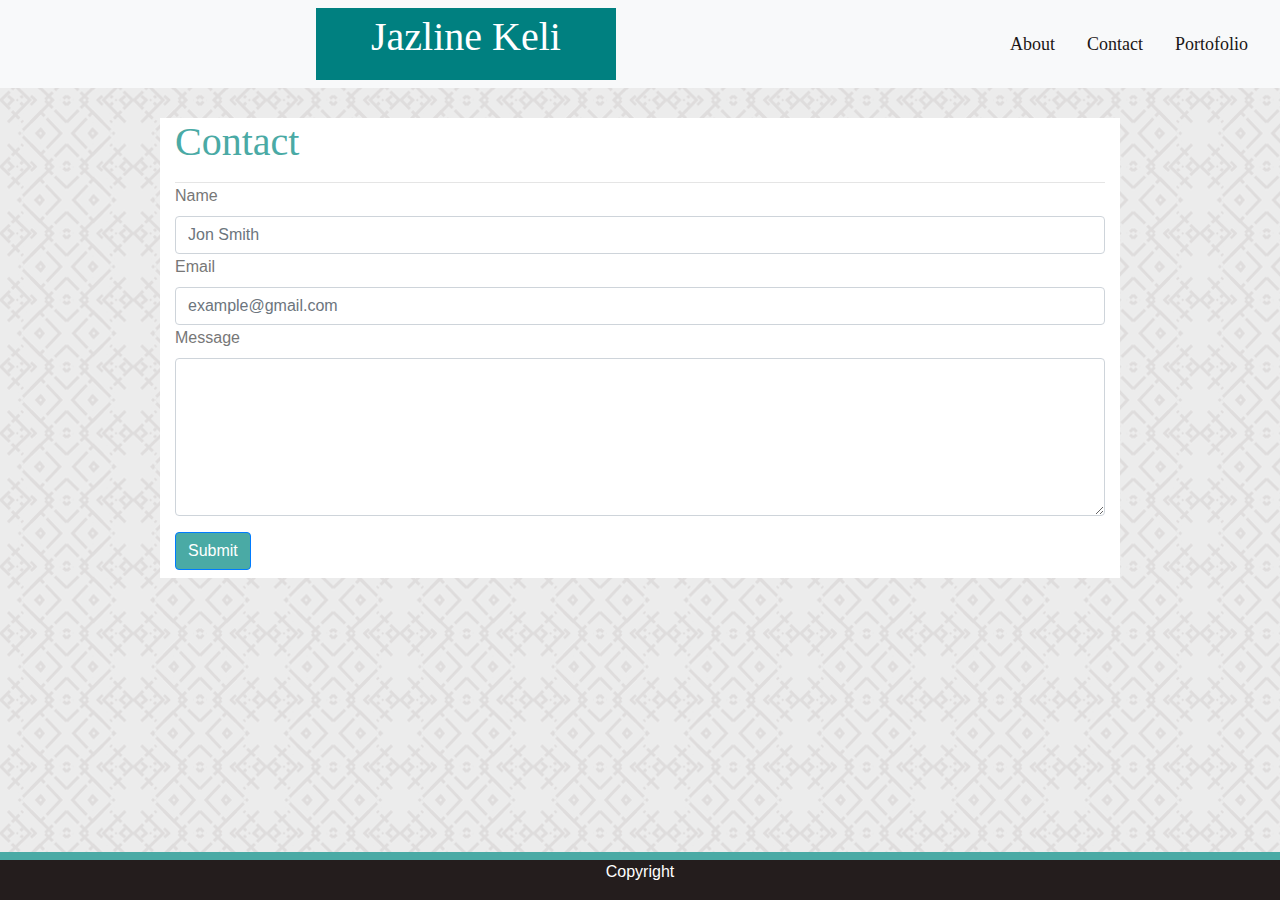
<file: contact.html>
<!DOCTYPE html>
  <html lang="en">
  <head>
      <meta charset="UTF-8">
      <title>Contact</title>
      <link rel="stylesheet" href="https://stackpath.bootstrapcdn.com/bootstrap/4.3.1/css/bootstrap.min.css" integrity="sha384-ggOyR0iXCbMQv3Xipma34MD+dH/1fQ784/j6cY/iJTQUOhcWr7x9JvoRxT2MZw1T" crossorigin="anonymous">
       <link rel="stylesheet" href="assets/css/style1.css">
  </head>
<body>
  <header>
    <nav class="navbar bg-light">
      <a class="navbar-brand"><h1 style="color: white;">Jazline Keli</h1></a>
      <form class="form-inline">
        <a class="nav-link" href="index.html">About</a>
        <a class="nav-link" href="contact.html">Contact</a>
        <a class="nav-link" href="portofolio.html">Portofolio</a>
      </form>
    </nav>
  </header>
  <div class="container">
    <div class="row">
      <div class="col-md-12">
        <div class="page-header">
          <h1>Contact</h1>
        </div>
        <hr/>  
        <form>
          <div class="form-group">
            <label for="exampleInputName1">Name</label>
            <input type="email" class="form-control" id="exampleInputEmail1" aria-describedby="emailHelp" placeholder="Jon Smith">
          </div>
          <div class="form-group">
            <label for="exampleInputEmail1">Email</label>
            <input type="password" class="form-control" id="exampleInputPassword1" placeholder="example@gmail.com">
          </div>
          <div class="form-group">
            <label for="exampleFormControlTextarea1">Message</label>
            <textarea class="form-control" id="exampleFormControlTextarea1" rows="6"></textarea>
          </div>
          <button type="submit" class="btn btn-primary" style="background-color: #4aaaa5;" style="border-color: #4aaaa5;">Submit</button>
        </form>  
      </div>   
    </div>
  </div>
  <div class="footer">
    <p>Copyright</p>
  </div>    
</body>
</html>
</file>
<file: assets/css/style1.css>
body {
    background-image:url(../images/herringbone.png);
    height: 700px;
}

.container {
    margin-top: 30px;
    width: 960px;
    background-color: #ffffff;
    font-family: 'Arial', 'Helvetica Neue', Helvetica, sans-serif;
    height: 460px;
    color: #777777;
    padding-top: -30px;
}
.navbar-brand {
    background-color: teal;
    font-size: 24px;
    margin-left: 300px;
    text-align: center;
    width: 300px;
    height: 72px;
    color:white;
    font-family: 'Georgia', Times, 'Times New Roman', serif;
}
.nav-link {
    color: #1b1616;
    font-family: 'Georgia', Times, 'Times New Roman', serif;
    font-size: 18px;
}
h1 {
    color: #4aaaa5;
    font-family: 'Georgia', Times, 'Times New Roman', serif;
}
.navbar bg-light {
    background-color: #ffffff;
}
.footer {
    position: fixed;
    left: 0;
    bottom: 0;
    width: 100%;
    background-color:rgb(36, 29, 29);
    color: white;
    text-align: center;
    border-top: 8px solid #4aaaa5;
 }
 
 .form-group {
     margin-top: -15px;
 }
</file>
